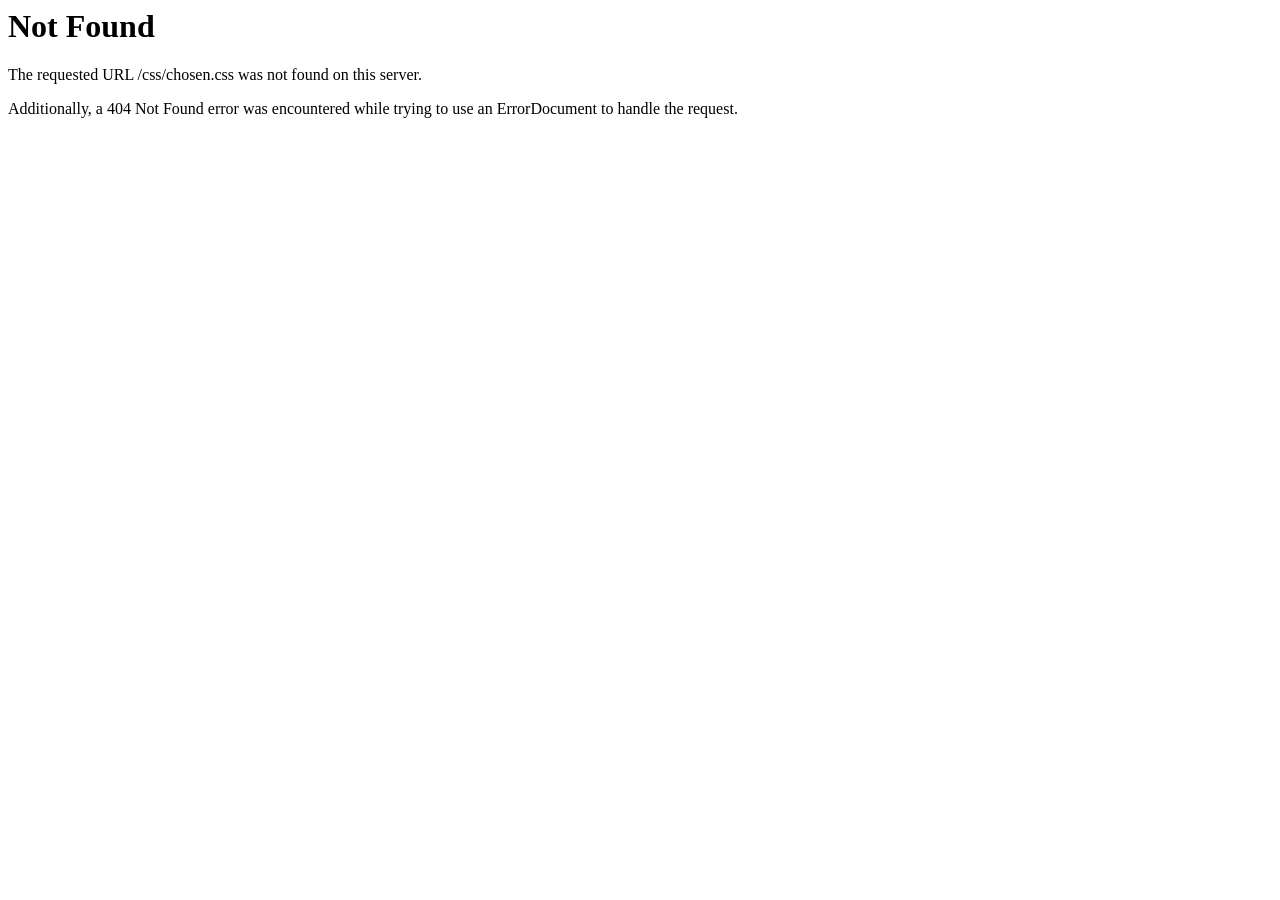
<file: Web Profil Persegal/public/assetfront/css/chosen.html>
<!DOCTYPE HTML PUBLIC "-//IETF//DTD HTML 2.0//EN">
<html><head>
<title>404 Not Found</title>
</head><body>
<h1>Not Found</h1>
<p>The requested URL /css/chosen.css was not found on this server.</p>
<p>Additionally, a 404 Not Found
error was encountered while trying to use an ErrorDocument to handle the request.</p>
</body></html>
</file>
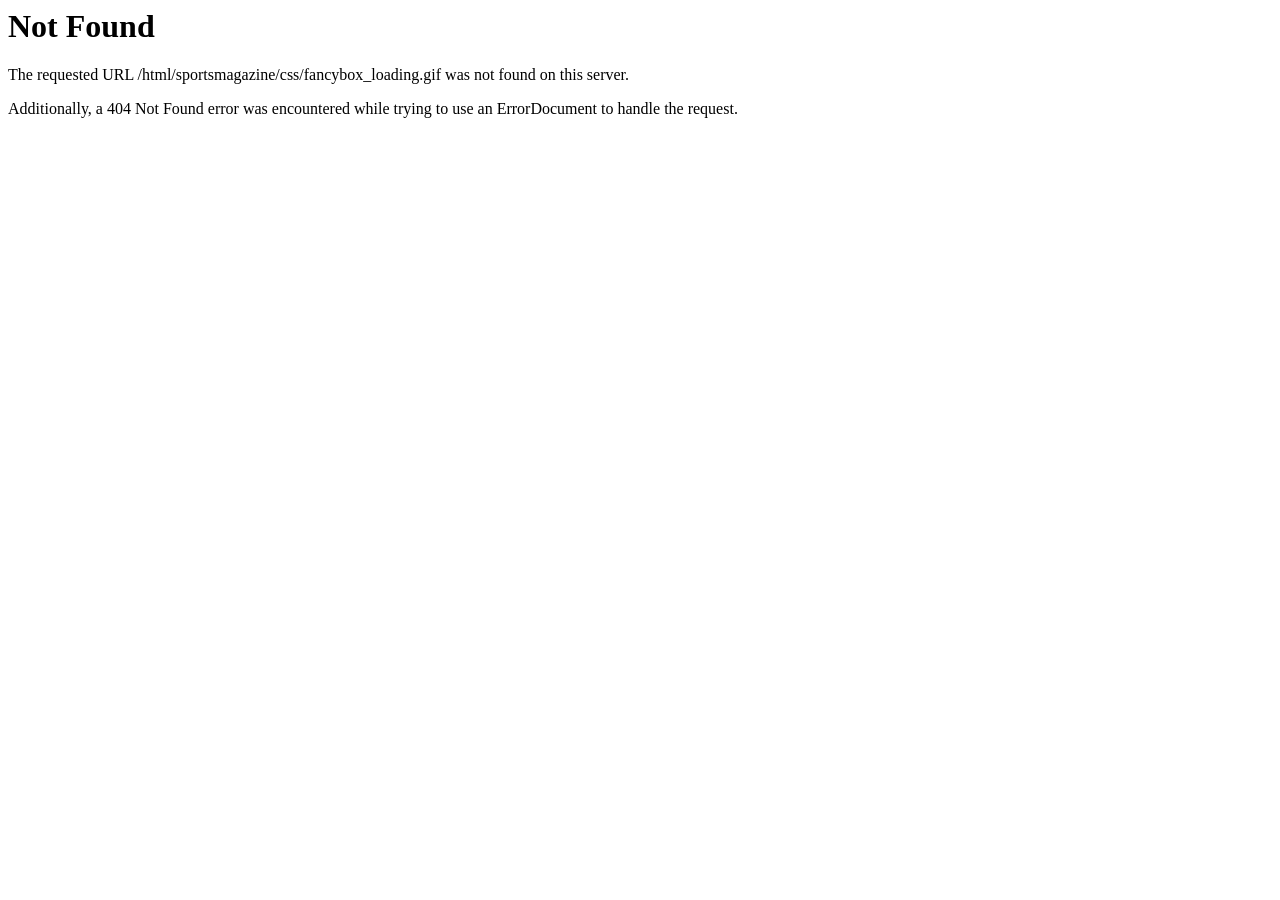
<file: Web Profil Persegal/public/assetfront/css/fancybox_loading.html>
<!DOCTYPE HTML PUBLIC "-//IETF//DTD HTML 2.0//EN">
<html><head>
<title>404 Not Found</title>
</head><body>
<h1>Not Found</h1>
<p>The requested URL /html/sportsmagazine/css/fancybox_loading.gif was not found on this server.</p>
<p>Additionally, a 404 Not Found
error was encountered while trying to use an ErrorDocument to handle the request.</p>
</body></html>
</file>
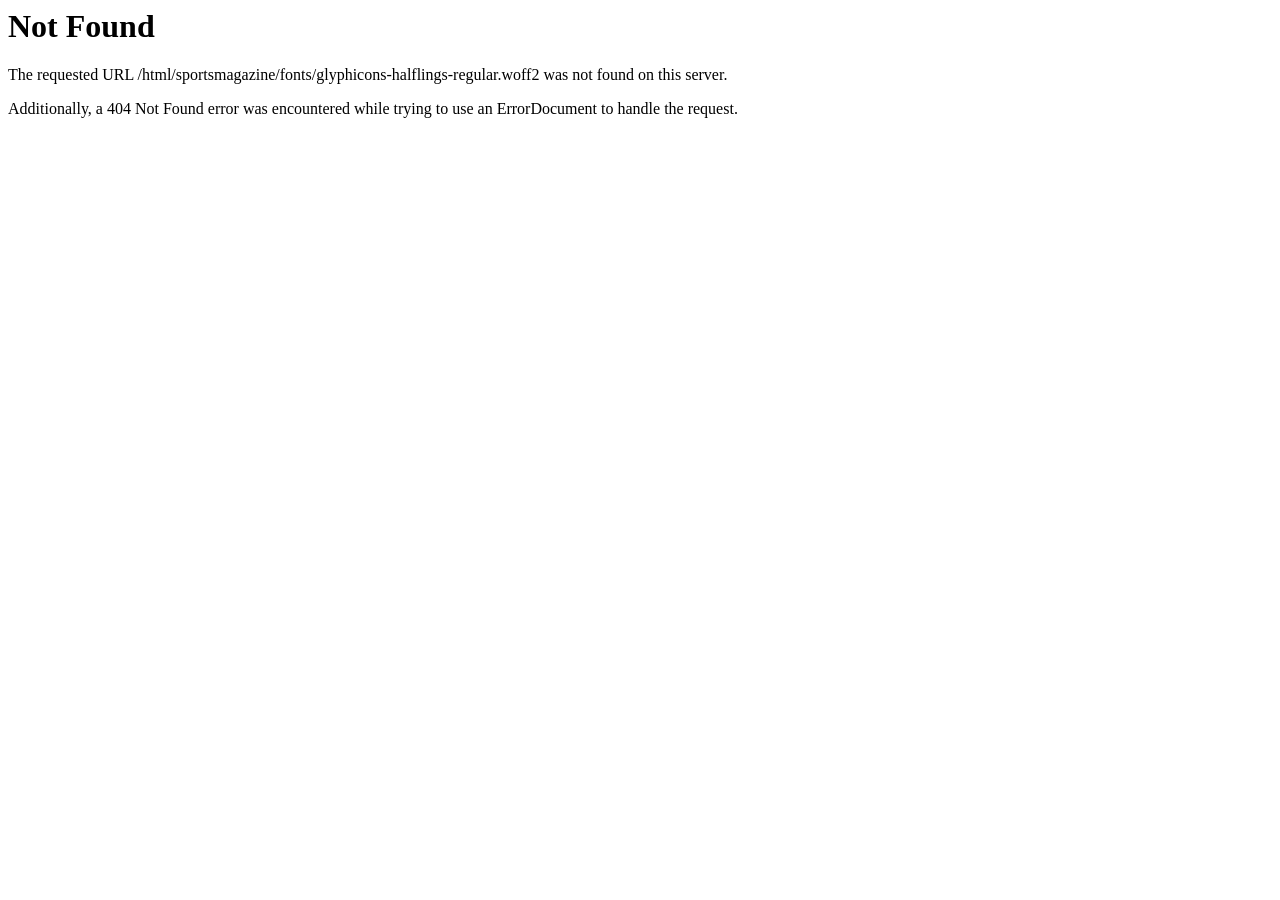
<file: Web Profil Persegal/public/assetfront/fonts/glyphicons-halflings-regular-2.html>
<!DOCTYPE HTML PUBLIC "-//IETF//DTD HTML 2.0//EN">
<html><head>
<title>404 Not Found</title>
</head><body>
<h1>Not Found</h1>
<p>The requested URL /html/sportsmagazine/fonts/glyphicons-halflings-regular.woff2 was not found on this server.</p>
<p>Additionally, a 404 Not Found
error was encountered while trying to use an ErrorDocument to handle the request.</p>
</body></html>
</file>
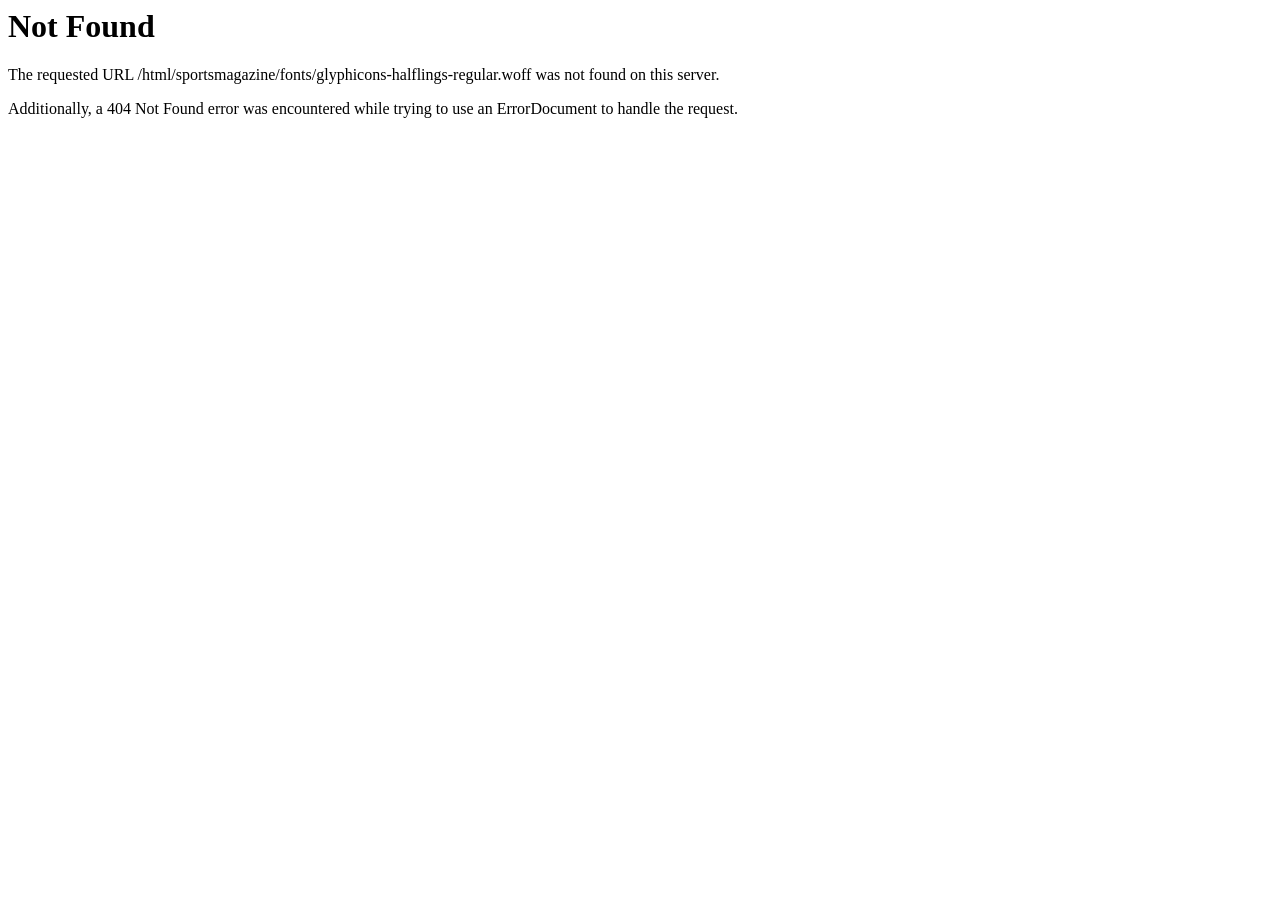
<file: Web Profil Persegal/public/assetfront/fonts/glyphicons-halflings-regular-3.html>
<!DOCTYPE HTML PUBLIC "-//IETF//DTD HTML 2.0//EN">
<html><head>
<title>404 Not Found</title>
</head><body>
<h1>Not Found</h1>
<p>The requested URL /html/sportsmagazine/fonts/glyphicons-halflings-regular.woff was not found on this server.</p>
<p>Additionally, a 404 Not Found
error was encountered while trying to use an ErrorDocument to handle the request.</p>
</body></html>
</file>
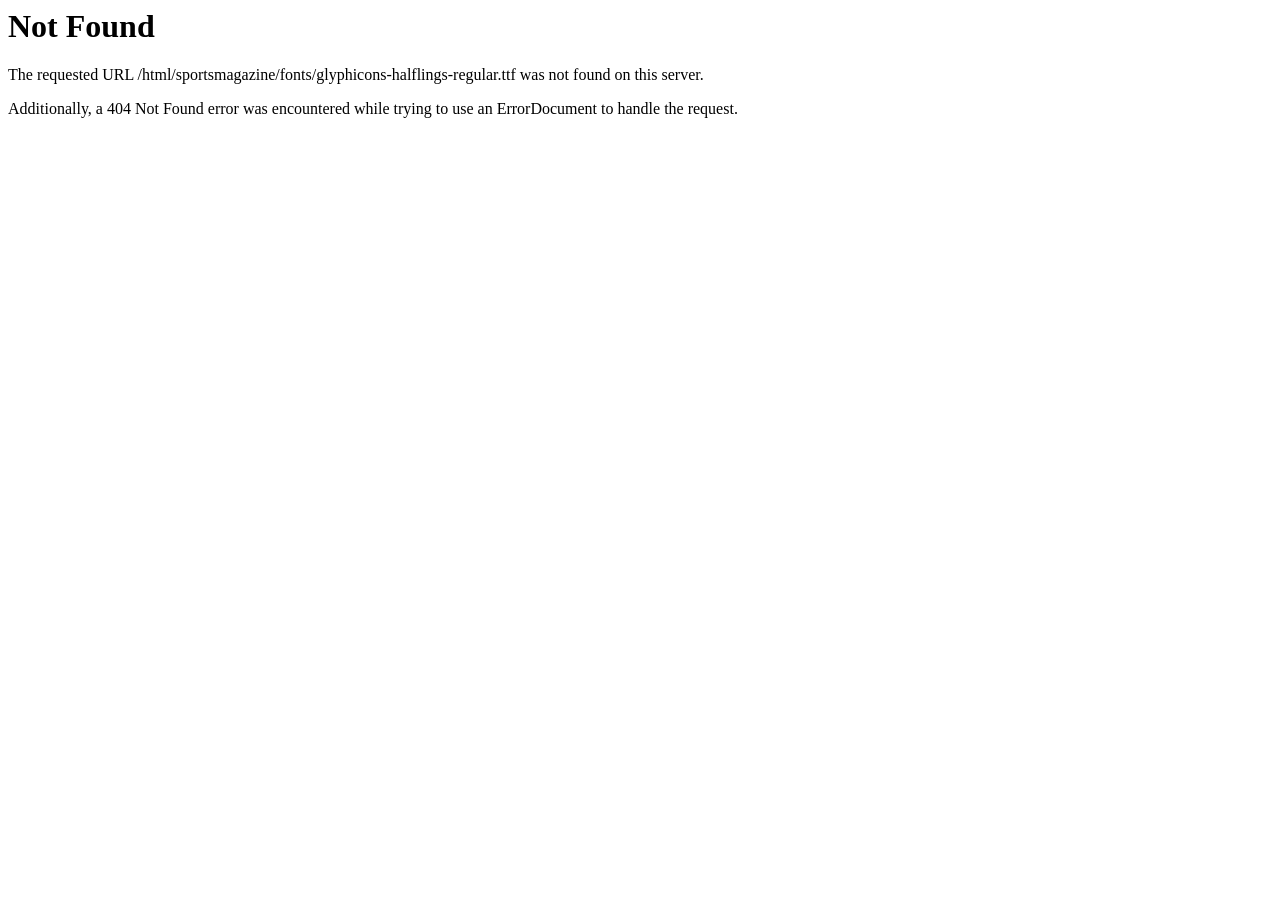
<file: Web Profil Persegal/public/assetfront/fonts/glyphicons-halflings-regular-4.html>
<!DOCTYPE HTML PUBLIC "-//IETF//DTD HTML 2.0//EN">
<html><head>
<title>404 Not Found</title>
</head><body>
<h1>Not Found</h1>
<p>The requested URL /html/sportsmagazine/fonts/glyphicons-halflings-regular.ttf was not found on this server.</p>
<p>Additionally, a 404 Not Found
error was encountered while trying to use an ErrorDocument to handle the request.</p>
</body></html>
</file>
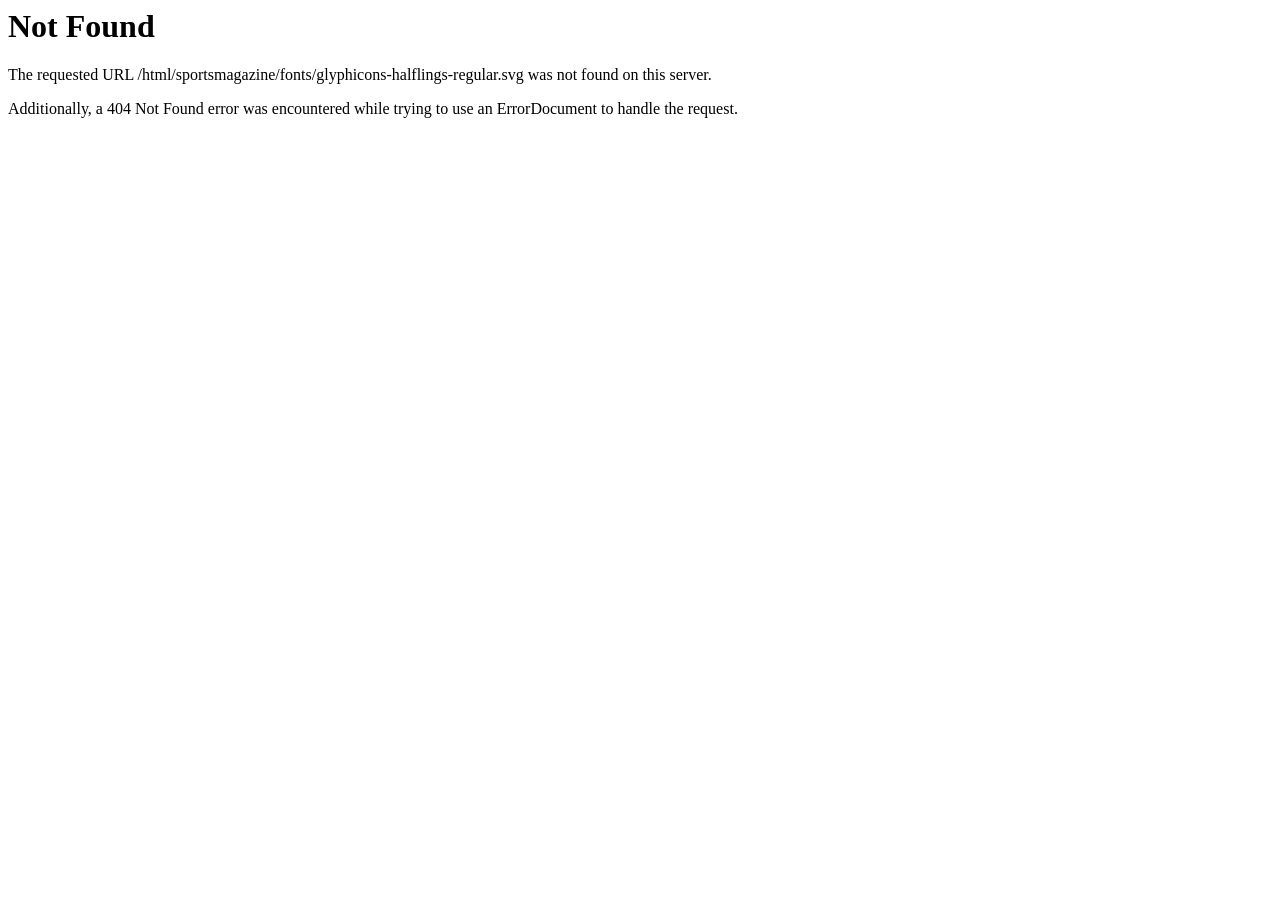
<file: Web Profil Persegal/public/assetfront/fonts/glyphicons-halflings-regular-5.html>
<!DOCTYPE HTML PUBLIC "-//IETF//DTD HTML 2.0//EN">
<html><head>
<title>404 Not Found</title>
</head><body>
<h1>Not Found</h1>
<p>The requested URL /html/sportsmagazine/fonts/glyphicons-halflings-regular.svg was not found on this server.</p>
<p>Additionally, a 404 Not Found
error was encountered while trying to use an ErrorDocument to handle the request.</p>
</body></html>
</file>
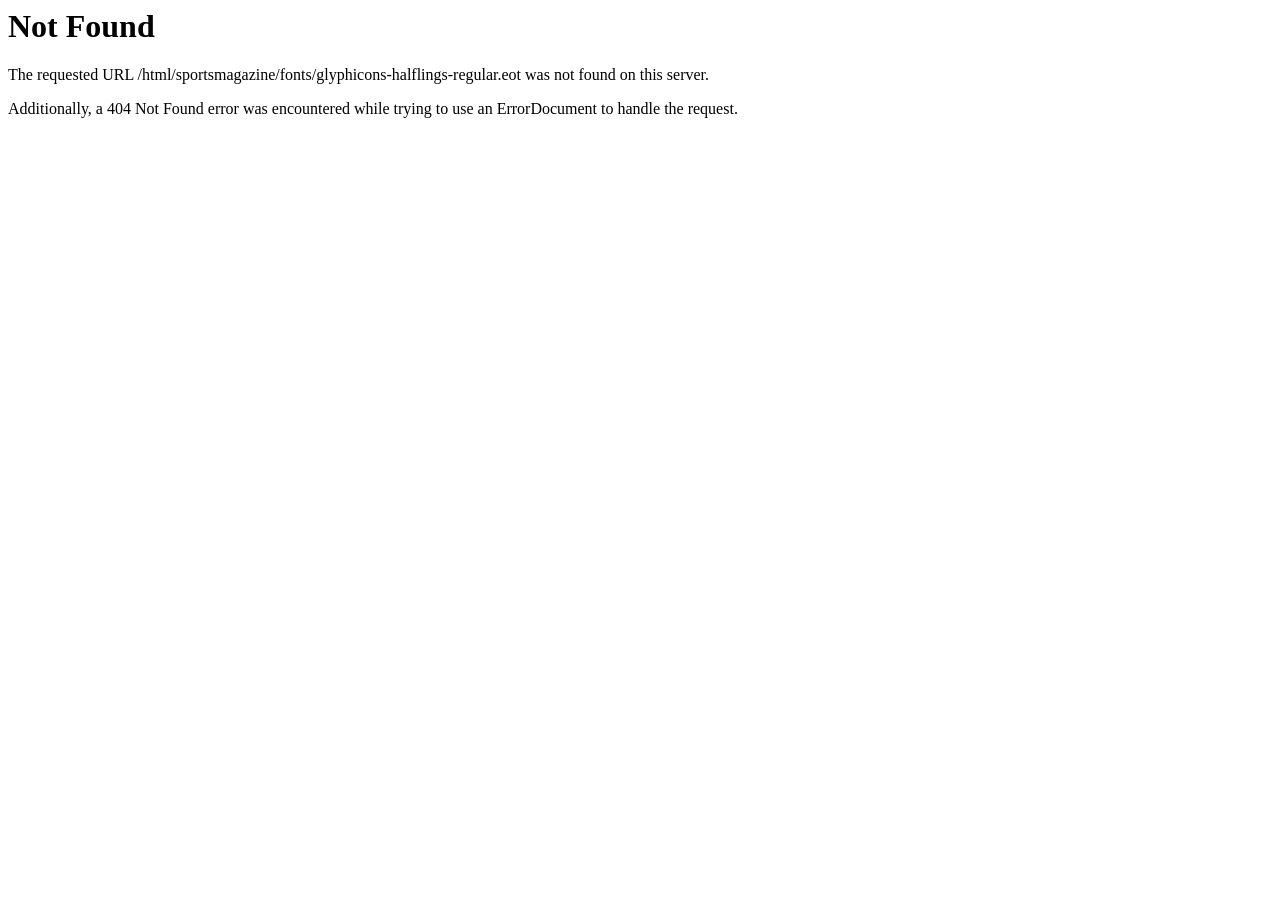
<file: Web Profil Persegal/public/assetfront/fonts/glyphicons-halflings-regular.html>
<!DOCTYPE HTML PUBLIC "-//IETF//DTD HTML 2.0//EN">
<html><head>
<title>404 Not Found</title>
</head><body>
<h1>Not Found</h1>
<p>The requested URL /html/sportsmagazine/fonts/glyphicons-halflings-regular.eot was not found on this server.</p>
<p>Additionally, a 404 Not Found
error was encountered while trying to use an ErrorDocument to handle the request.</p>
</body></html>
</file>
